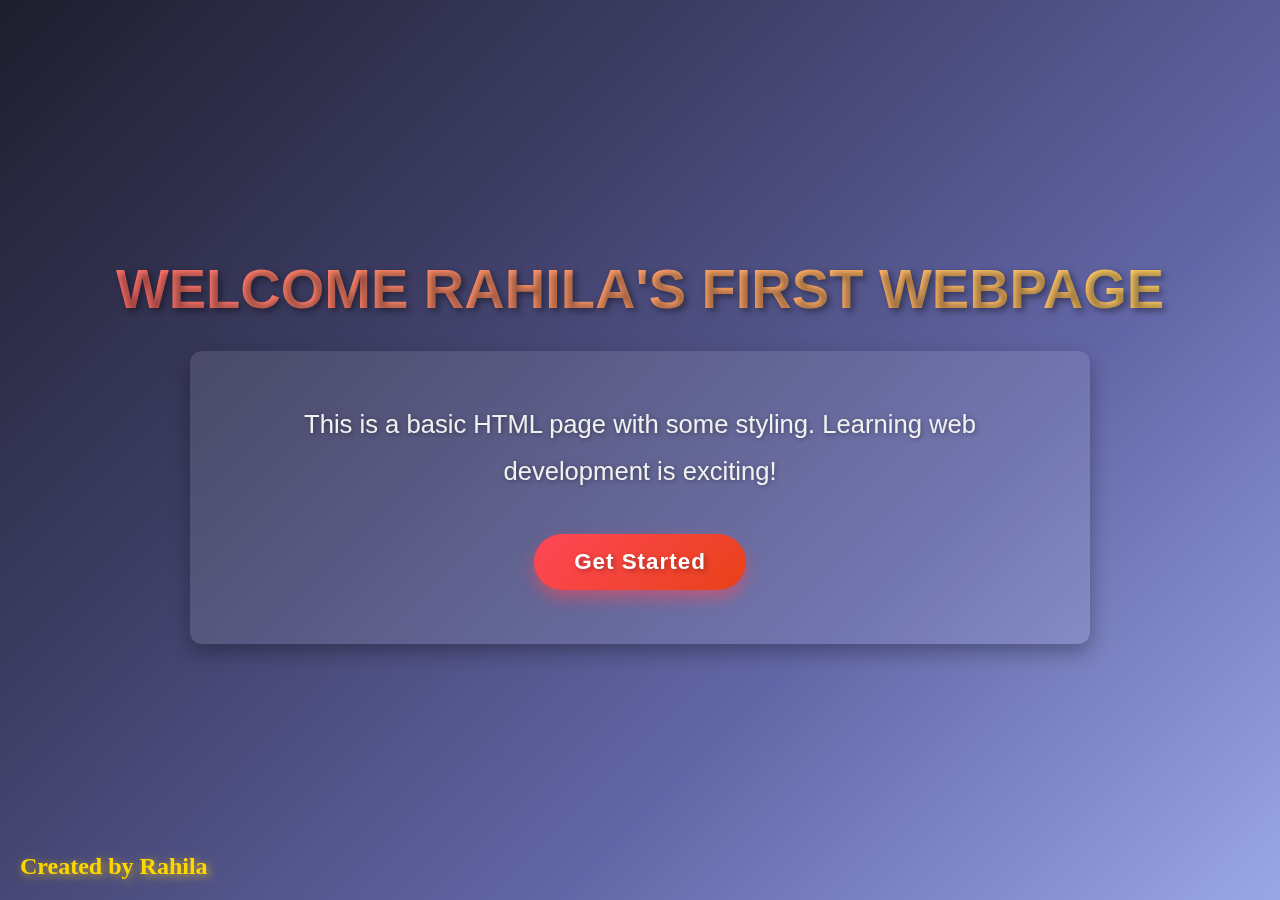
<file: task1/index.html>
<!DOCTYPE html>
<html lang="en">
<head>
    <meta charset="UTF-8">
    <meta name="viewport" content="width=device-width, initial-scale=1">
    <title>Rahila's First Web Page</title>
    <link rel="stylesheet" href="styles.css">
</head>
<body>
    <header>
        <h1>Welcome Rahila's First Webpage</h1>
    </header>
    
    <main>
        <p class="intro">
            This is a basic HTML page with some styling. Learning web development is exciting!
        </p>
        <a href="https://www.google.com" target="_blank" class="cta-button">Get Started</a>
    </main>
    
    <footer>
        <p>Created by Rahila</p>
    </footer>
</body>
</html>
</file>
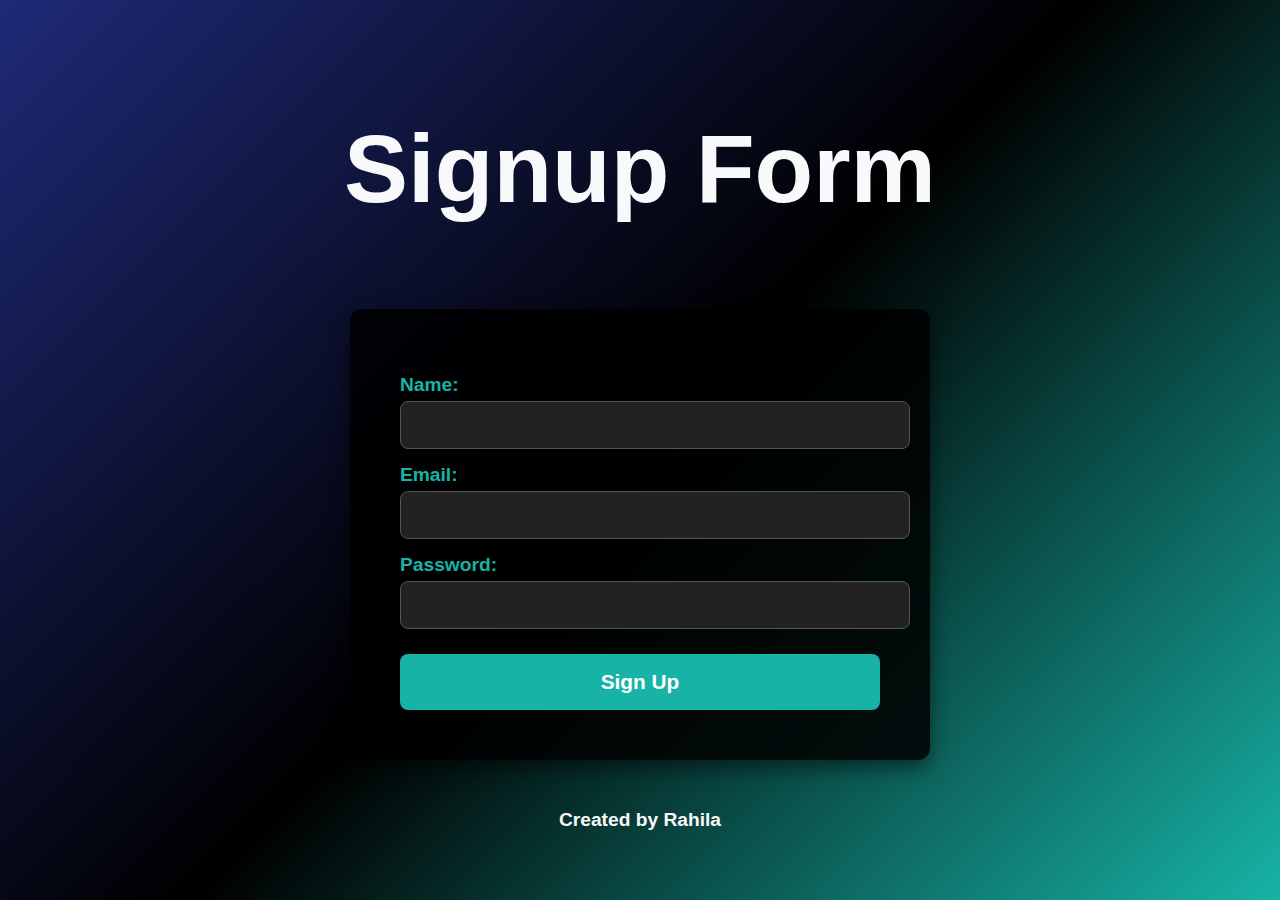
<file: task2/index.html>
<!DOCTYPE html>
<html lang="en">
<head>
    <meta charset="UTF-8">
    <meta name="viewport" content="width=device-width, initial-scale=1.0">
    <title>Signup Form</title>
    <link rel="stylesheet" href="styles.css">
</head>
<body>
    <header>
        <h1>Signup Form</h1>
    </header>
    <main>
        <form action="#" method="POST" class="signup-form">
            <label for="name">Name:</label>
            <input type="text" id="name" name="name" required>

            <label for="email">Email:</label>
            <input type="email" id="email" name="email" required pattern="[a-z0-9._%+-]+@[a-z0-9.-]+\.[a-z]{2,}$">

            <label for="password">Password:</label>
            <input type="password" id="password" name="password" required pattern=".{6,}" title="Password must be at least 6 characters long">

            <button type="submit">Sign Up</button>
        </form>
    </main>
    <footer>
        <p>Created by Rahila</p>
    </footer>
</body>
</html>
</file>
<file: task2/styles.css>
body {
    margin: 0;
    padding: 0;
    font-family: 'Poppins', sans-serif;
    text-align: center;
    background: linear-gradient(135deg, #1E2A78, #000000, #17B3A6);
    height: 100vh;
    display: flex;
    flex-direction: column;
    justify-content: center;
    align-items: center;
    color: #ffffff;
}

header {
    font-size: 3em;
    font-weight: bold;
    color: #F8F9FA;
    margin-bottom: 20px;
}

.signup-form {
    background: rgba(0, 0, 0, 0.85);
    padding: 50px;
    border-radius: 12px;
    box-shadow: 0px 8px 20px rgba(0, 0, 0, 0.5);
    width: 480px;
    text-align: left;
    color: #ffffff;
}

.signup-form label {
    display: block;
    margin-top: 15px;
    font-weight: bold;
    color: #17B3A6;
    font-size: 1.2em;
}

.signup-form input {
    width: 100%;
    padding: 14px;
    margin-top: 5px;
    border: 1px solid #555;
    border-radius: 8px;
    font-size: 1em;
    background: #222;
    color: #ffffff;
    transition: 0.3s;
}

.signup-form input:focus {
    outline: none;
    border-color: #17B3A6;
    box-shadow: 0px 0px 8px rgba(23, 179, 166, 0.6);
}

.signup-form button {
    margin-top: 25px;
    padding: 16px;
    background: #17B3A6;
    color: white;
    font-weight: bold;
    border: none;
    border-radius: 8px;
    cursor: pointer;
    transition: background 0.3s ease;
    width: 100%;
    font-size: 1.3em;
}

.signup-form button:hover {
    background: #148F83;
    box-shadow: 0px 4px 12px rgba(20, 143, 131, 0.5);
}

footer {
    margin-top: 30px;
    font-size: 1.2em;
    color: #f8f9fa;
    font-weight: bold;
}
</file>
<file: task1/styles.css>
/* Reset Styles */
* {
    margin: 0;
    padding: 0;
    box-sizing: border-box;
    scroll-behavior: smooth;
}

body {
    font-family: 'Poppins', sans-serif;
    text-align: center;
    background: linear-gradient(135deg, #1e1e2e, #3e3e66, #6266a6, #9ba7e5);
    min-height: 100vh;
    display: flex;
    flex-direction: column;
    align-items: center;
    justify-content: center;
    padding: 20px;
    color: #fff;
}

/* Header Styling */
header {
    margin-bottom: 30px;
}

header h1 {
    font-size: 3.5rem;
    font-weight: bold;
    text-transform: uppercase;
    background: linear-gradient(45deg, #ff6b6b, #ffd166);
    -webkit-background-clip: text;
    -webkit-text-fill-color: transparent;
    text-shadow: 3px 3px 6px rgba(0, 0, 0, 0.4);
    animation: fadeIn 1.5s ease-in-out;
}

/* Main Content Styling */
main {
    padding: 50px;
    border-radius: 12px;
    max-width: 900px;
    width: 100%;
    background: rgba(255, 255, 255, 0.1);
    backdrop-filter: blur(10px);
    box-shadow: 0 8px 20px rgba(0, 0, 0, 0.3);
    animation: fadeIn 1.2s ease-in-out;
}

.intro {
    font-size: 1.6rem;
    line-height: 1.8;
    margin-bottom: 40px;
    color: #f1f1f1;
    text-shadow: 1px 1px 5px rgba(0, 0, 0, 0.4);
}

/* Elegant Call-to-Action Button */
.cta-button {
    display: inline-block;
    padding: 15px 40px;
    background: linear-gradient(135deg, #ff4757, #e84118);
    color: white;
    text-decoration: none;
    border-radius: 50px;
    font-size: 1.4rem;
    font-weight: bold;
    letter-spacing: 1px;
    transition: all 0.4s ease-in-out;
    text-shadow: 2px 2px 5px rgba(0, 0, 0, 0.3);
    box-shadow: 0 8px 15px rgba(255, 71, 87, 0.5);
    position: relative;
    overflow: hidden;
}

.cta-button::before {
    content: "";
    position: absolute;
    top: 50%;
    left: 50%;
    width: 300%;
    height: 300%;
    background: radial-gradient(circle, rgba(255, 255, 255, 0.4) 10%, rgba(255, 255, 255, 0) 50%);
    transition: all 0.6s ease-in-out;
    transform: translate(-50%, -50%) scale(0);
}

.cta-button:hover::before {
    transform: translate(-50%, -50%) scale(1);
}

.cta-button:hover {
    background: linear-gradient(135deg, #e84118, #c23616);
    transform: translateY(-5px);
    box-shadow: 0 12px 25px rgba(255, 71, 87, 0.7);
}

/* Footer Styling - Elegant Signature */
footer {
    position: fixed;
    bottom: 20px;
    left: 20px;
    font-size: 1.5rem;
    font-weight: bold;
    font-family: 'Dancing Script', cursive;
    color: #ffd700;
    text-shadow: 2px 2px 10px rgba(255, 215, 0, 0.7);
    transition: all 0.4s ease-in-out;
}

footer:hover {
    text-shadow: 3px 3px 15px rgba(255, 215, 0, 1);
    transform: scale(1.1);
}

/* Animations */
@keyframes fadeIn {
    from {
        opacity: 0;
        transform: translateY(-20px);
    }
    to {
        opacity: 1;
        transform: translateY(0);
    }
}
</file>
